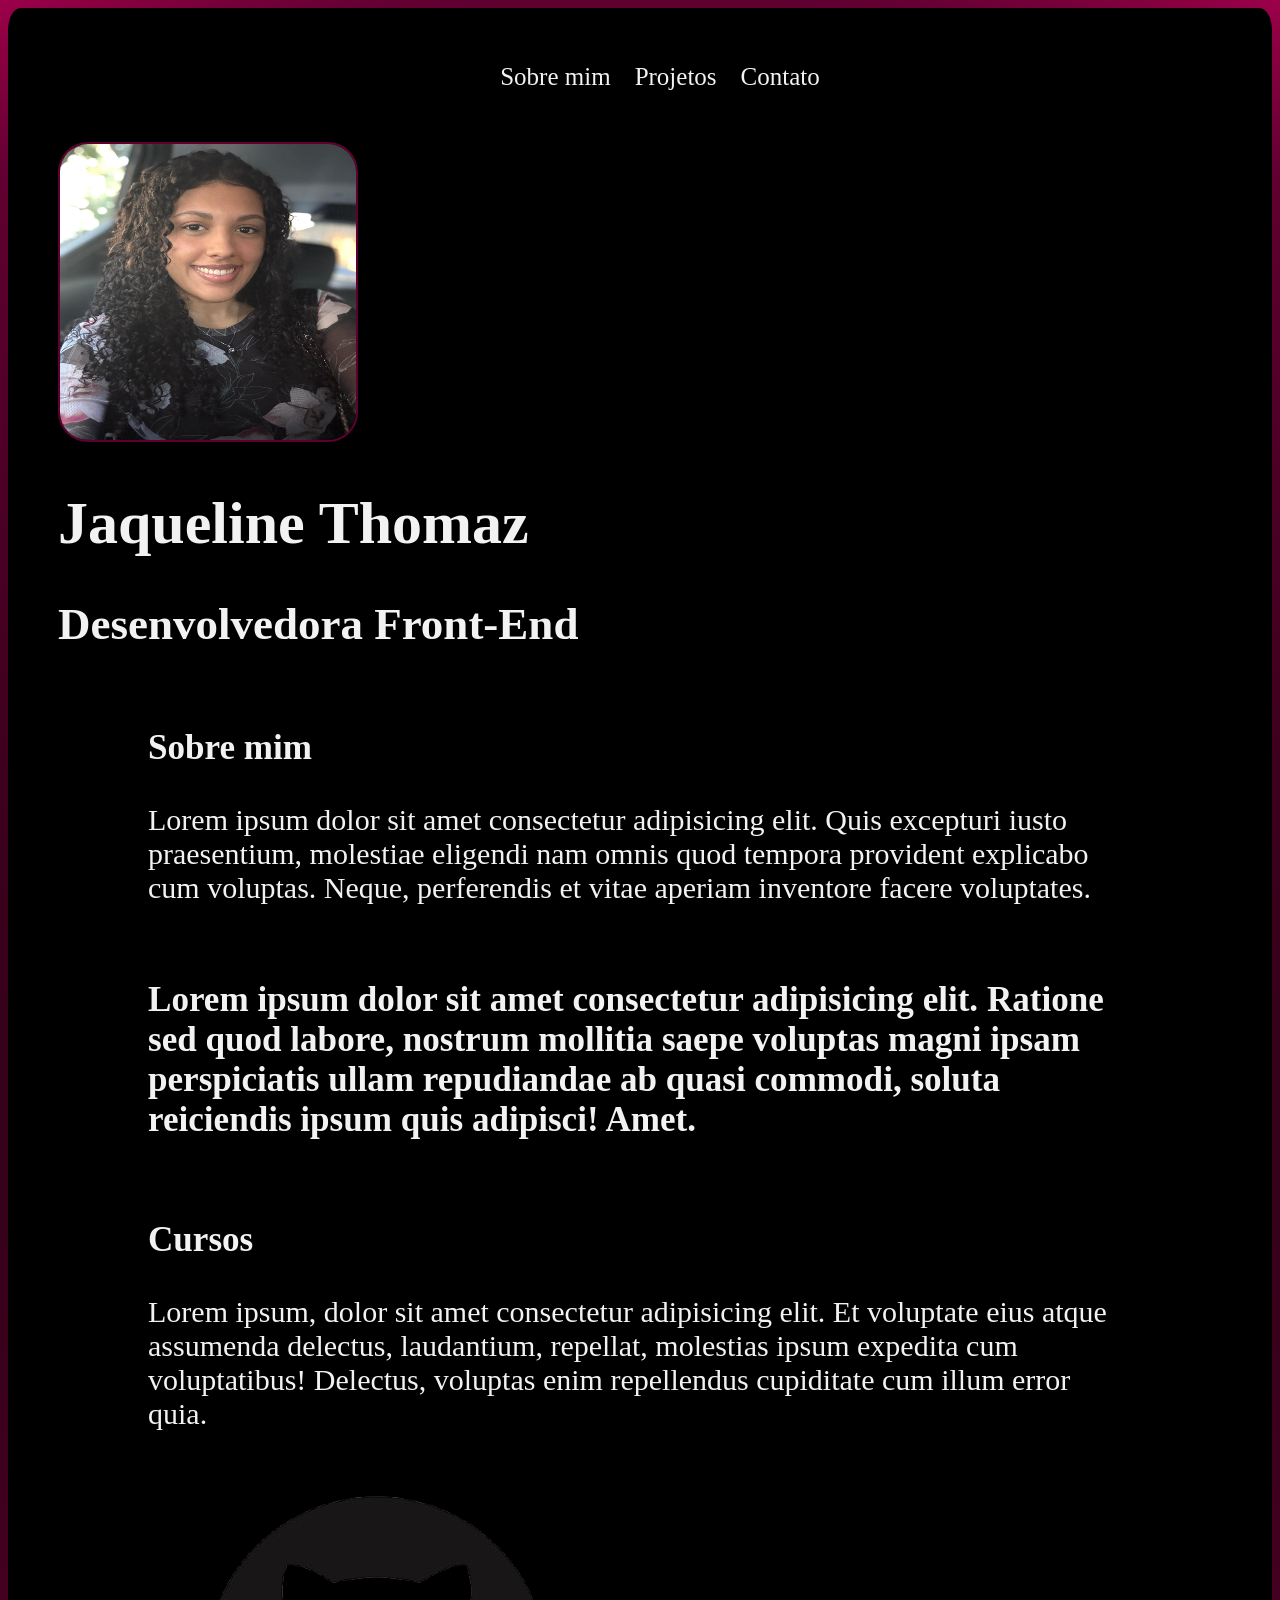
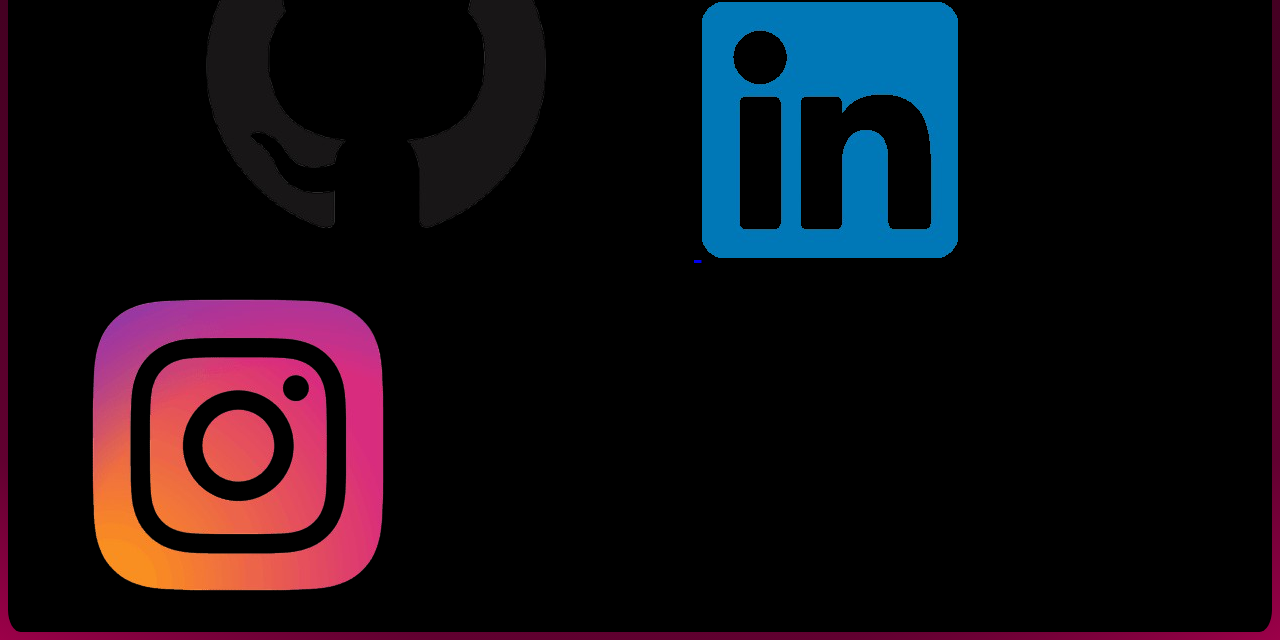
<file: index.html>
<!DOCTYPE html>
<html lang="pt-BR">
<head>
    <meta charset="UTF-8">
    <meta name="viewport" content="width=device-width, initial-scale=1.0">
    <title>Meu portifólio</title>
    <link rel="stylesheet" href="styles.css/style.css">
</head>
<body>
    
    <div class="pagina">

    <nav>
        <ul class="menu-links">
            <li>
                <a href="index.html">Sobre mim</a>
            </li>
            <li>
                <a href="projeto.html">Projetos</a>
            </li>
            <li>
                <a href="contato.html">Contato</a>
            </li>
        </ul>
    </nav>

    <header id="cabecalho-perfil">
        <div class="centralizado">
            <img src="./img/WhatsApp Image 2026-09-10 at 19.14.50.jpeg" alt="foto de perfil" class="foto-perfil">
        </div>
        <h1>Jaqueline Thomaz</h1>
        <h2>Desenvolvedora Front-End</h2>
    </header>

     <main id="conteudo-principal">
        <section id="sobre-mim">
            <h3>Sobre mim</h3>
            <p>Lorem ipsum dolor sit amet consectetur adipisicing elit. Quis excepturi iusto praesentium, molestiae eligendi nam omnis quod tempora provident explicabo cum voluptas. Neque, perferendis et vitae aperiam inventore facere voluptates.</p>
        </section>
        <section id="formacao">
            <h3>Lorem ipsum dolor sit amet consectetur adipisicing elit. Ratione sed quod labore, nostrum mollitia saepe voluptas magni ipsam perspiciatis ullam repudiandae ab quasi commodi, soluta reiciendis ipsum quis adipisci! Amet.</h3>
        </section>
        <section id="curso">
            <h3>Cursos</h3>
            <p>Lorem ipsum, dolor sit amet consectetur adipisicing elit. Et voluptate eius atque assumenda delectus, laudantium, repellat, molestias ipsum expedita cum voluptatibus! Delectus, voluptas enim repellendus cupiditate cum illum error quia.</p>
        </section>
     </main>

     <footer id="rodape-social">
        <a class="link-social" href="https://github.com/jaqueline-thomaz" target="_blank" hreflang="noopener noreferrer">
            <img src="./img/github.png" alt="logo github" class="github">
        </a>
        <a class="link-social" href="www.linkedin.com/in/jaqueline-thomaz-6b2115241" target="_blank" hreflang="noopener noreferrer">
            <img src="./img/linkedin.png" alt="logo linkedin" class="linkedin">
        </a>
        <a class="link-social" href="https://www.instagram.com/jaque_thmz/" target="_blank" hreflang="noopener noreferrer">
            <img src="./img/instagram.png" alt="logo instagram" class="instagram">
        </a>
     </footer>

    </div>

</body>
</html>
</file>
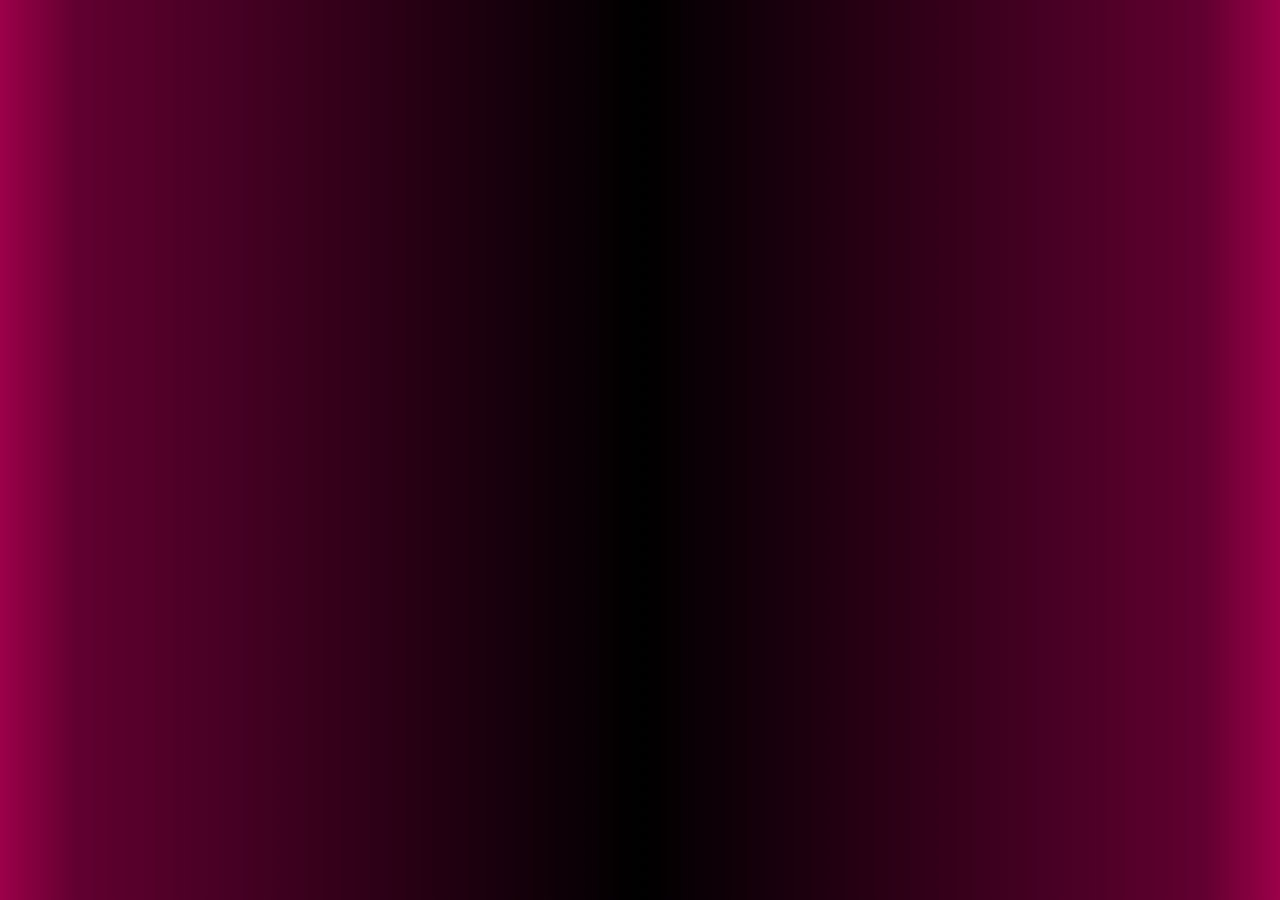
<file: agradecimento.html>
<!DOCTYPE html>
<html lang="pt-BR">
<head>
    <meta charset="UTF-8">
    <meta name="viewport" content="width=device-width, initial-scale=1.0">
    <title>agradecimento</title>
    <link rel="stylesheet" href="styles.css/style.css">
</head>
<body>
    
</body>
</html>
</file>
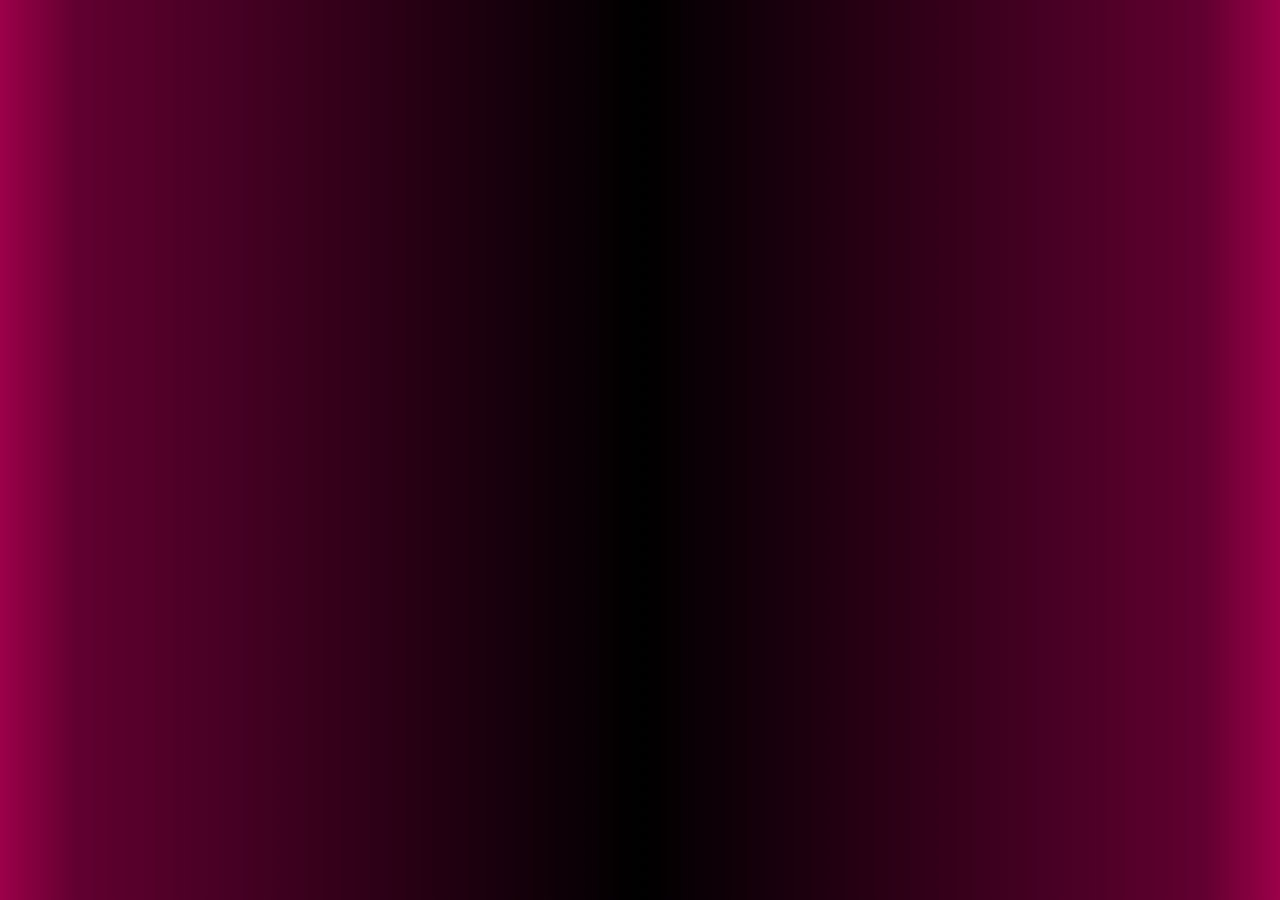
<file: contato.html>
<!DOCTYPE html>
<html lang="pt-BR">
<head>
    <meta charset="UTF-8">
    <meta name="viewport" content="width=device-width, initial-scale=1.0">
    <title>contato</title>
    <link rel="stylesheet" href="styles.css/style.css">
</head>
<body>
    
</body>
</html>
</file>
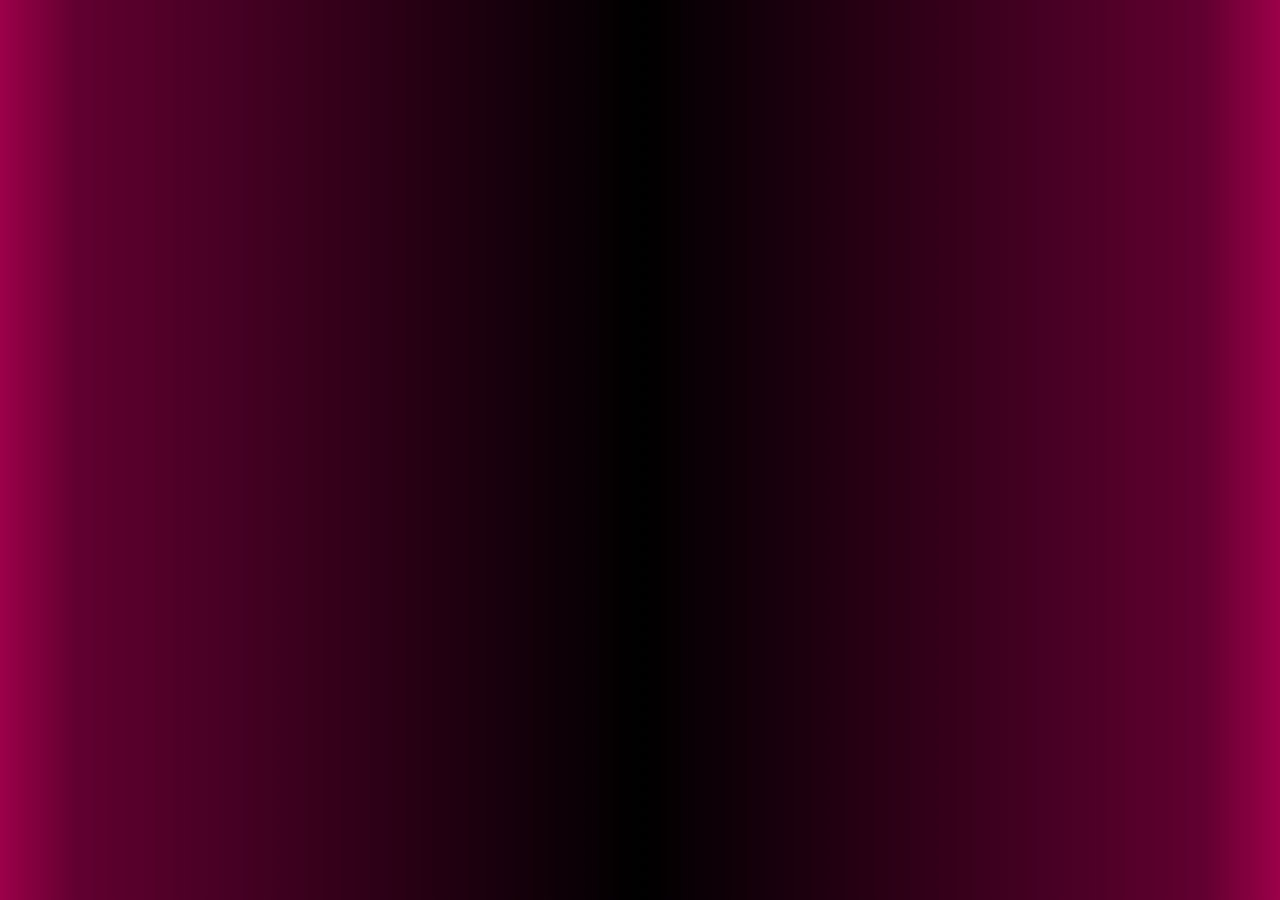
<file: projeto.html>
<!DOCTYPE html>
<html lang="pt-BR">
<head>
    <meta charset="UTF-8">
    <meta name="viewport" content="width=device-width, initial-scale=1.0">
    <title>projeto</title>
    <link rel="stylesheet" href="styles.css/style.css">
</head>
<body>
    
</body>
</html>
</file>
<file: styles.css/style.css>
/*VARIAVEIS GLOBAIS*/
:root{
    --cor-fundo:#0d0d0d;
    --cor-texto:#f2f2f2;
    --texto-suave:#b3b3b3;
    --cor-destaque:#9C0049;
    --cor-destaque-escuro: #610030;
    --cor-borda: #2a2a2a;
    --fonte-principal: 'Poppins', Arial, Helvetica, sans-serif;
    --raio-padrao: 10px;
    --espaco-padrao: 16px;
    --transicao-padrao: 0.2s ease-in-out;
}

@import url('https://fonts.googleapis.com/css2?family=Poppins:wght@400;500;600;700&display=swap');

*{
    box-sizing: border-box;
}

/*ESTILIZANDO INDEX*/

body{
    background: #000000;
    background: radial-gradient(circle,rgba(0, 0, 0, 1) 0%, rgba(97, 0, 48, 1) 88%, rgba(156, 0, 73, 1) 100%);
    display: flex;
    color: #f2f2f2;
}

.pagina{
    width: 1800px;
    margin: 0 auto;
    padding: 0 50px;
    background-color:rgb(0, 0, 0);
    border-radius: 1%;
    font-size: 30px;
}

.foto-perfil{
    width: 300px;
    height: 300px;
    border: 2px solid #610030;
    border-radius: 10%;
}

nav{
    background-color: #000000;
    padding: 20px;
    justify-content: center;
    display: flex;
    gap: 20px;
}
 .menu-links{
    display: flex;
    gap: 24px;
    list-style: none;
    justify-content: center;
    text-align: center;
 }

 .menu-links a{
    text-decoration: none;
    color: #f2f2f2;
    font-size: 25px;
 }

 .menu-links a:hover{
    color: #9C0049;
 }

 section{
    padding: 5px 90px 5px 90px;
 }
</file>
